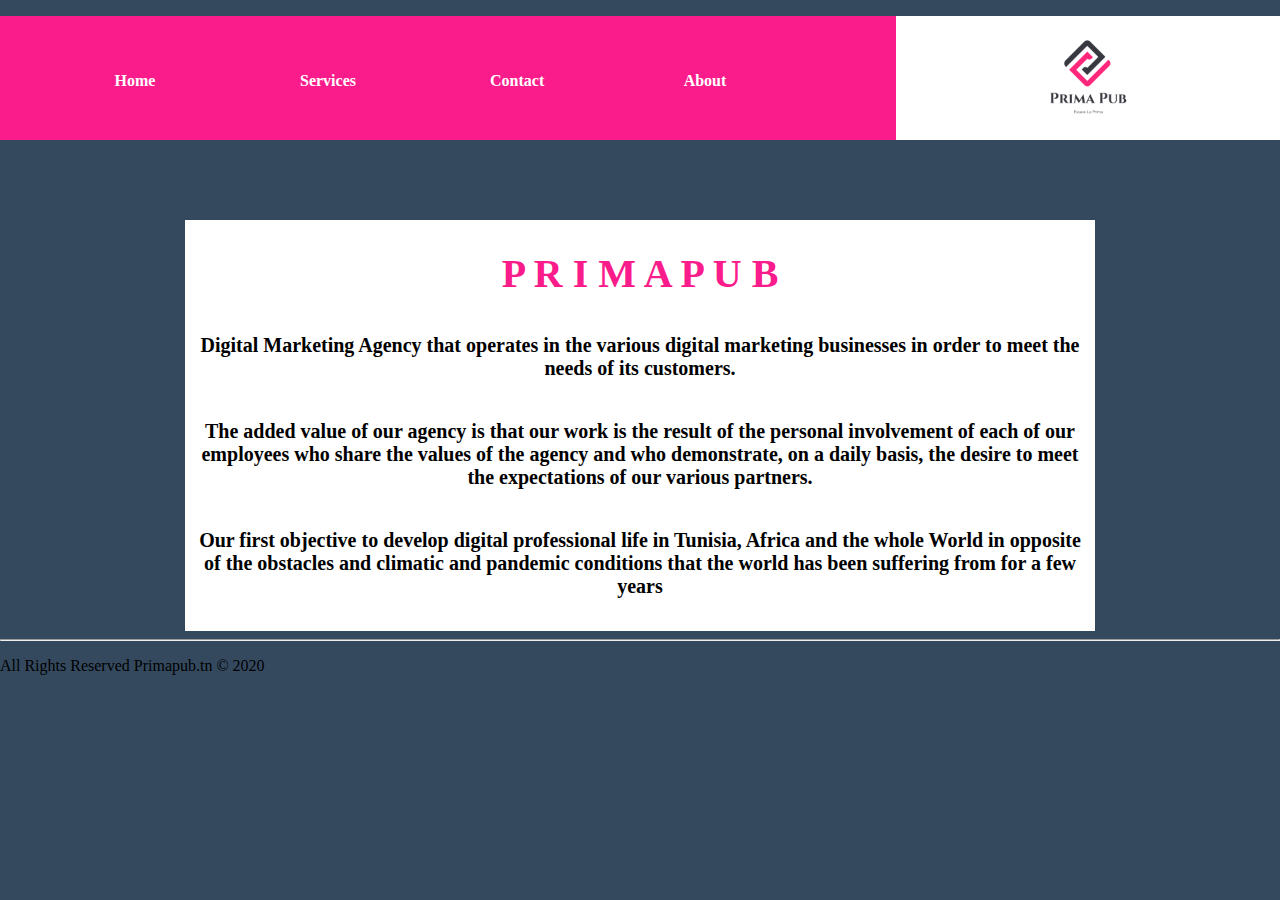
<file: about.html>
<!DOCTYPE html> 
<html lang = "en" dir="ltl" >
<head> 
    <title> PrimaPub.tn </title>
    <link rel="icon" href="photos/logo.png">
    <link rel="apple-touch-icon" href="photos/logo.png">
    <link rel="stylesheet" href="about.css">
    <meta charset=" utf-8 ">
    <meta name="viewport" content="width=device-width , initial-scale=1.0" >
    
    </head>
    <header>
        <span >
            <img id="logo" src="photos/logo.png" alt="">
        </span>

<nav>
    <ul>

<li>
    <a id="p2" href="indexpb.html"> Home</a>

</li>

<li>
    <a id="p2" href="indexpb.html">Services</a>


</li>


<li>
    <a id="p2" href="indexpb.html">Contact</a>


</li>

<li>
    <a id="p2" href="indexpb.html">About</a>

</li>

    </ul>
</nav>
    </header>

    <body>

    <div id="box" >

<h1 class="leg" >
    P R I M A  P U B
</h1>

<p id="discription">
    Digital Marketing Agency that operates in the various digital marketing businesses in order to meet the needs of its customers.
</p>
<p id="discription">  The added value of our agency is that our work is the result of the personal involvement of each of our employees who share the values of the agency and who demonstrate,
     on a daily basis, the desire to meet the expectations of our various partners.</p>
     <p id="discription">
        Our first objective to develop digital professional life in Tunisia, Africa and the whole World in opposite of 
         the obstacles and climatic and pandemic conditions that the world has been suffering from for a few years
    </p>
     
</div>
        
    </body>
    <hr > 

    <footer>
    
      <p > All Rights Reserved Primapub.tn © 2020 </p>
    
    </footer>

    </html>
</file>
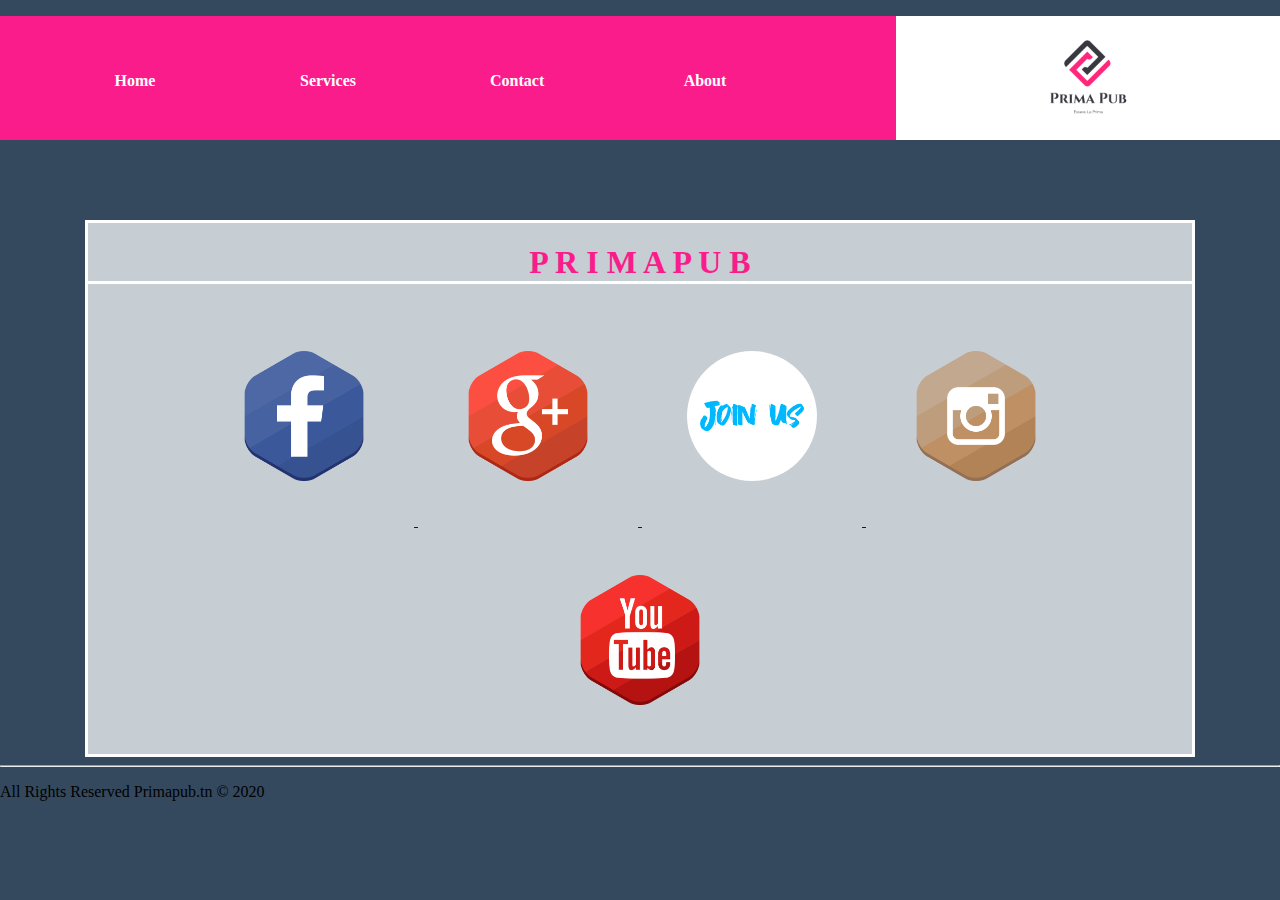
<file: contact.html>
<!DOCTYPE html> 
<html lang = "en" dir="ltl" >
<head> 
    <title> PrimaPub.tn </title>
    <link rel="icon" href="photos/logo.png">
    <link rel="apple-touch-icon" href="photos/logo.png">
    <link rel="stylesheet" href="contact.css">
    <meta charset=" utf-8 ">
    <meta name="viewport" content="width=device-width , initial-scale=1.0" >
    
    </head>
    <header>
        <span >
            <img id="logo" src="photos/logo.png" alt="">
        </span>

<nav>
    <ul>

<li>
    <a id="p2" href="indexpb.html"> Home</a>

</li>

<li>
    <a id="p2" href="indexpb.html">Services</a>


</li>


<li>
    <a id="p2" href="indexpb.html">Contact</a>


</li>

<li>
    <a id="p2" href="indexpb.html">About</a>

</li>

    </ul>
</nav>
    </header>

    <body>

    <div id="box" >
<h1 class="leg" >
    P R I M A  P U B
</h1>
<a href="https://www.facebook.com/primapub.tn"  target="blank">
<img src="photos/fb.png" alt="facebook">
</a>
<a href="mailto:primapub.tn@gmail.com" target="blank" >
<img src="photos/gmail.png" alt="gmail">
</a>
<a href="https://mailchi.mp/8bf60d991755/primapubtn" target="blank"> <img id="ad" src="photos/joinus.png" alt="joinus">
</a>
<a href="https://www.instagram.com/primapub.tn/" target="blank" > 
<img src="photos/instagram.png" alt="instagram">
</a>
<a href="https://www.youtube.com/channel/UCvsCZTEEdYkbROqAPm7W9ag/about" target="blank" > 
<img src="photos/youtube.png" alt="youtube">
</a>
</div>
 
    </body>
    <hr > 

<footer>

  <p > All Rights Reserved Primapub.tn © 2020 </p>

</footer>
    </html>
</file>
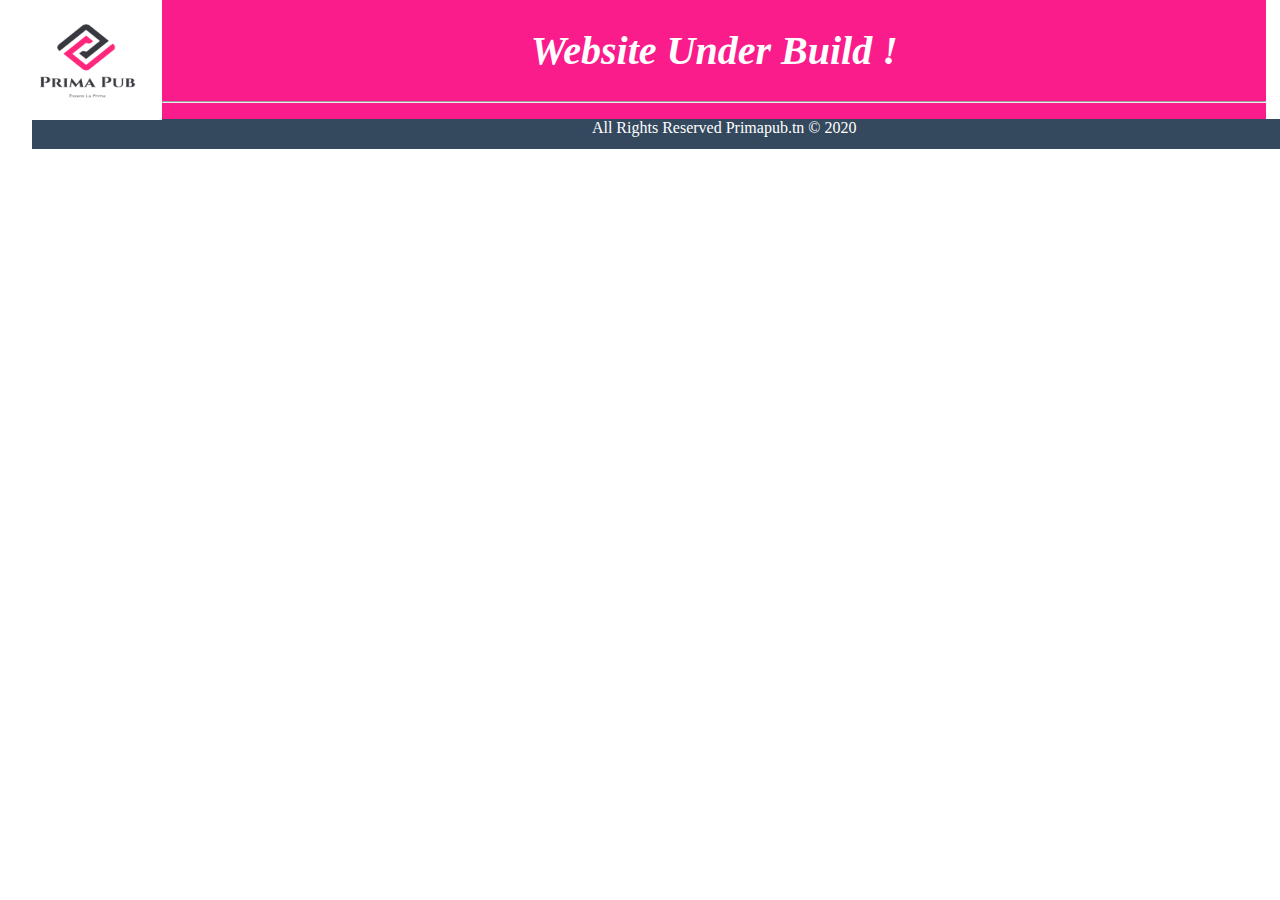
<file: Graphic design.html>
<!DOCTYPE html>
<html lang = "en" dir="ltl" >
<head> 
    <title>  PrimaPub.tn Graphic Design</title>
    <link rel="icon" href="photos/logo.png">
    <link rel="apple-touch-icon" href="photos/logo.png">
    <link rel="stylesheet" href="sponsoring.css">
    <meta charset=" utf-8 ">
    <meta name="viewport" content="width=device-width , initial-scale=1.0" >
    
    </head>
    <header>
        <span >
           <a href="indexpb.html"> <img id="logo" src="photos/logo.png" alt=""> </a>
        </span>

        <nav>
            <h1>Website Under Build !</h1>
       </nav>

        </body>

<hr > 

<footer >

  <p > All Rights Reserved Primapub.tn © 2020 </p>

</footer>
</html>
</file>
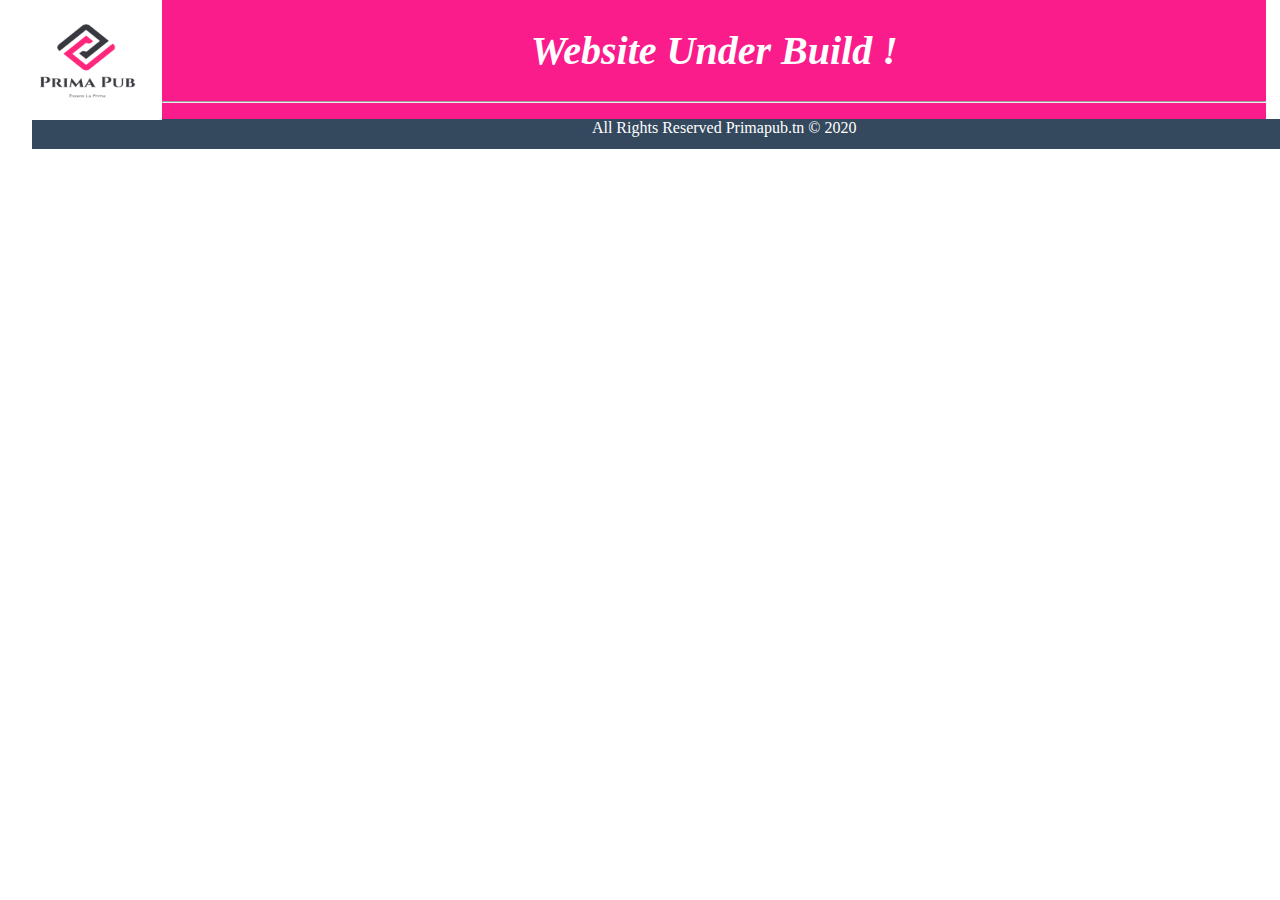
<file: marketing plans.html>
<!DOCTYPE html>
<html lang = "en" dir="ltl" >
<head> 
    <title>  PrimaPub.tn S.M.O </title>
    <link rel="icon" href="photos/logo.png">
    <link rel="apple-touch-icon" href="photos/logo.png">
    <link rel="stylesheet" href="sponsoring.css">
    <meta charset=" utf-8 ">
    <meta name="viewport" content="width=device-width , initial-scale=1.0" >
    
    </head>
    <header>
        <span >
           <a href="indexpb.html"> <img id="logo" src="photos/logo.png" alt=""> </a>
        </span>


 <nav> 
     <h1>Website Under Build !</h1>
</nav>



        </body>

<hr > 

<footer >

  <p > All Rights Reserved Primapub.tn © 2020 </p>

</footer>
</html>
</file>
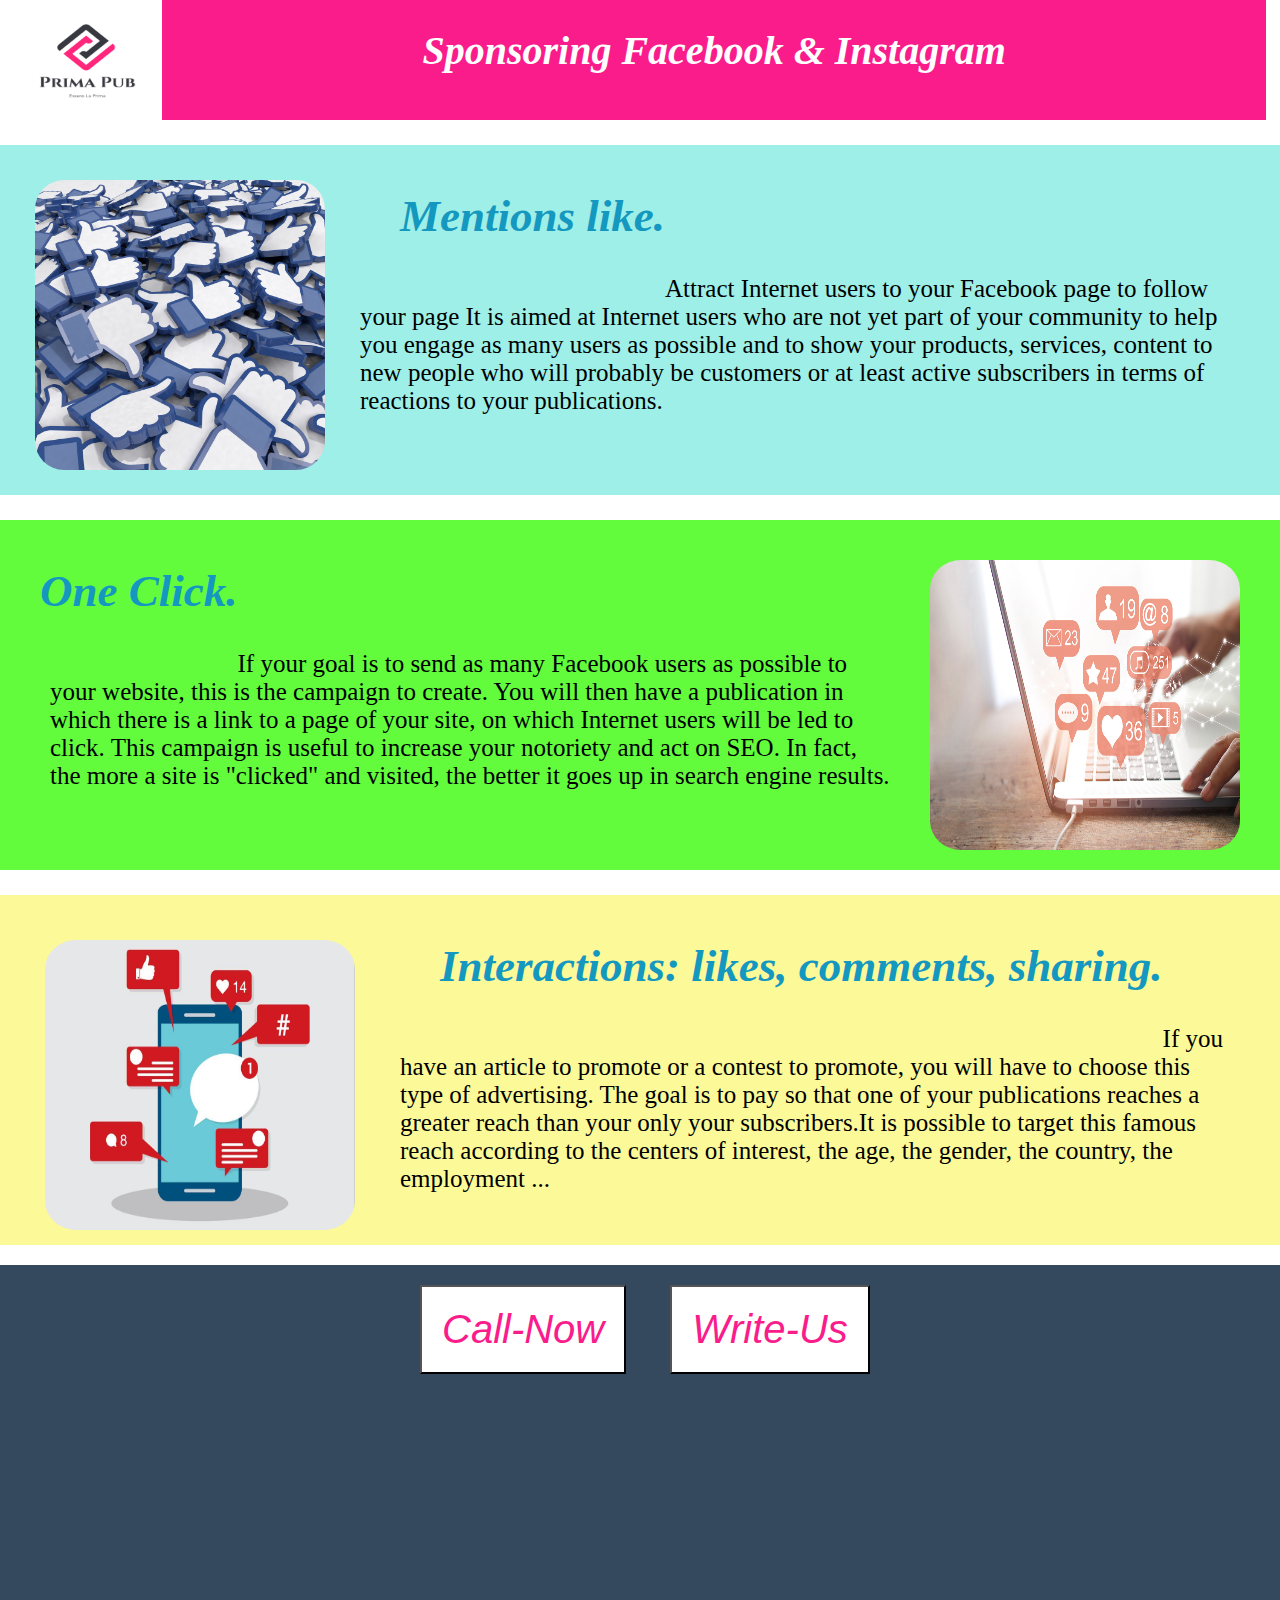
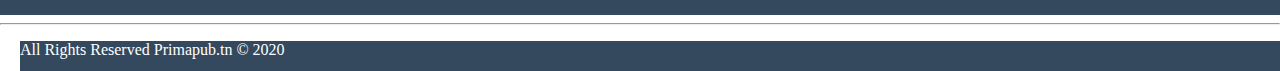
<file: sponsoring.html>
<!DOCTYPE html>
<html lang = "en" dir="ltl" >
<head> 
    <title>  PrimaPub.tn sponsoring </title>
    <link rel="icon" href="photos/logo.png">
    <link rel="apple-touch-icon" href="photos/logo.png">
    <link rel="stylesheet" href="sponsoring.css">
    <meta charset=" utf-8 ">
    <meta name="viewport" content="width=device-width , initial-scale=1.0" >
    
    </head>
    <header>
        <span >
           <a href="indexpb.html"> <img id="logo" src="photos/logo.png" alt=""> </a>
        </span>

<nav>
<h1> Sponsoring Facebook & Instagram </h1>
</nav>
    </header>
<br>
    <body>
        <article class="c1">
            <img id="a1" src="photos/m3.jpg " alt="">  
             <h3 class="ht1">  Mentions like. </h3>
        <p id="p1"> Attract Internet users to your Facebook page to follow your page It is aimed at Internet users who are not yet part of your community to help you engage as many users as possible and to show your products, services, content to new people who will 
            probably be customers or at least active subscribers in terms of reactions to your publications. </p>
        </article>
        <article class="c2">
            <img id="a2" src="photos/m2.jpg" alt=""> 
            <h3 class="ht2">
                One Click. 
            </h3>
        <p id="p2"> If your goal is to send as many Facebook users as possible to your website, this is the campaign to create. You will then have a publication in which there is a link to a page of your site, on which Internet users will be led to click.
            This campaign is useful to increase your notoriety and act on SEO. In fact, the more a site is "clicked" and visited, the better it goes up in search engine results. </p>
        </article>
        <article class="c3" > 
            <img id="a3" src="photos/m1.jpg" alt=""> 
            <h3 class="ht1" >   Interactions: likes, comments, sharing.  </h3>

        <p id="p3"> If you have an article to promote or a contest to promote, you will have to choose this type of advertising. The goal is to pay so that one of your publications reaches a greater reach than your only your subscribers.It is possible to target this famous reach 
            according to the centers of interest, the age, the gender, the country, the employment ... </p>
        </article>
                        
<article class="center">
    <button class="buton" type="submit"> <a href="tel:+21629211644"> Call-Now </a>  </button>
    <button class="buton" type="submit"> <a href="https://www.facebook.com/messages/t/100983644927513" target="blank"> Write-Us </a>  </button>
</article>


        </body>

<hr > 

<footer >

  <p > All Rights Reserved Primapub.tn © 2020 </p>

</footer>
</html>
</file>
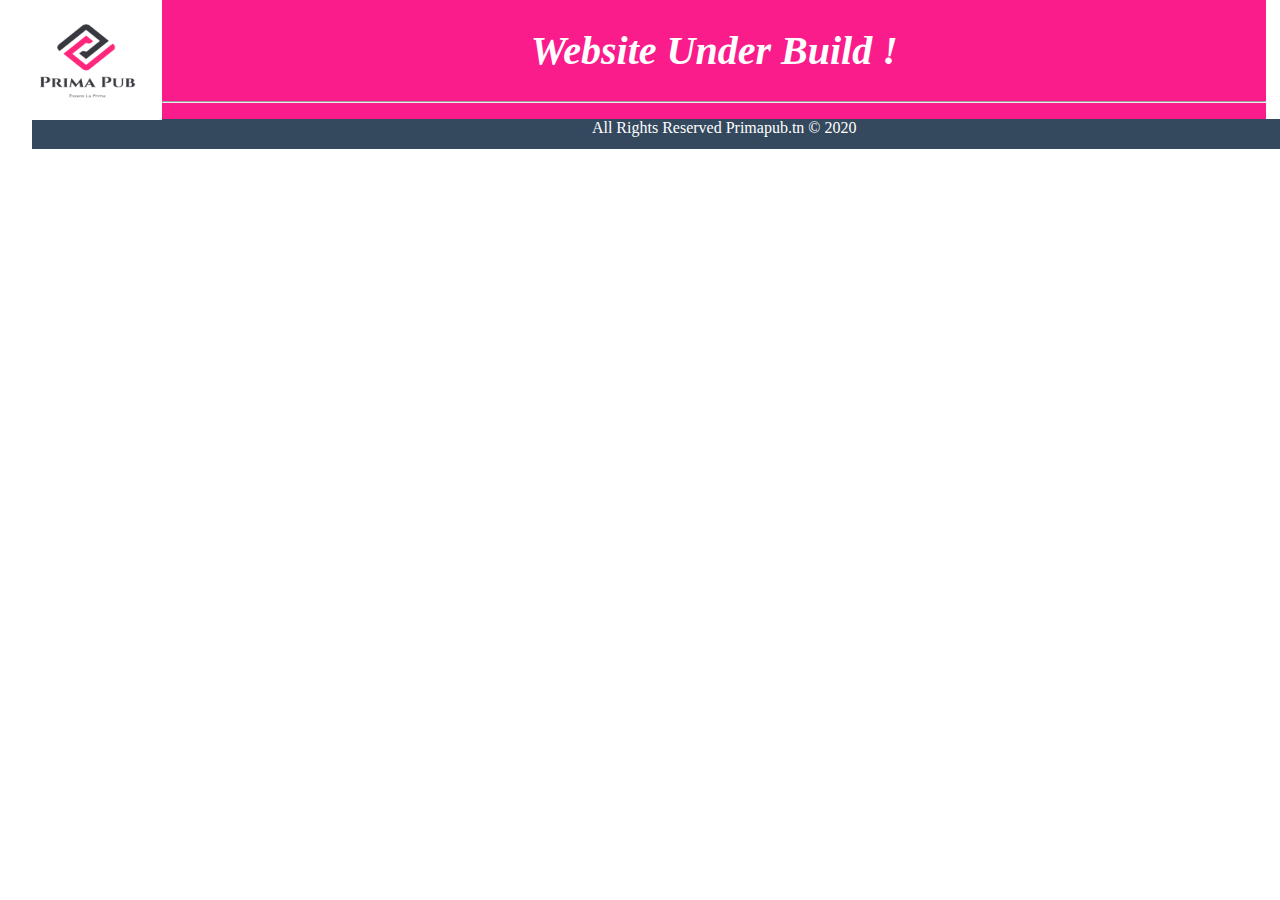
<file: web sites build.html>
<!DOCTYPE html>
<html lang = "en" dir="ltl" >
<head> 
    <title>  PrimaPub.tn Web Sites Build </title>
    <link rel="icon" href="photos/logo.png">
    <link rel="apple-touch-icon" href="photos/logo.png">
    <link rel="stylesheet" href="sponsoring.css">
    <meta charset=" utf-8 ">
    <meta name="viewport" content="width=device-width , initial-scale=1.0" >
    
    </head>
    <header>
        <span >
           <a href="indexpb.html"> <img id="logo" src="photos/logo.png" alt=""> </a>
        </span>

<nav> <h1>Website Under Build !</h1>



        </body>

<hr > 

<footer >

  <p > All Rights Reserved Primapub.tn © 2020 </p>

</footer>
</html>
</file>
<file: about.css>
header{width: 100%;
    height: 100%;
margin-top: 0%;
background: #34495e;

    }
header img{
    width: 120px;
}
span{
    background-color:white;
    text-align:center;
    width: 30%;
    float: right;
}
nav{
    background-color: rgb(250, 28, 139);
    width: 70%;
    height: 124px;
    text-align: center;
}
nav a{
    text-decoration: none;
    color: white;
    font-weight: bold;
    display: inline-block;
padding: 15px 70px;

}
nav a:hover{
    border-bottom:solid ;
    border-color:  rgb(250, 28, 139) ;
background-color: white ;
color: rgb(250, 28, 139) ;

}
nav li{
    float: left;
    display: inline-block;
    line-height: 100px;
    width: 190px;
    
}
body{
    margin: 0;
    padding: 0;
    background: #34495e;
}
.leg {
    background-color:rgba(255, 255, 255, 0);
    color:  rgb(250, 28, 139);
    font-weight: bold;
    text-align: center;
}
#box{
    font-size: 20px;
    background-color: white;
    border-style: solid;
    border-color: white;
    margin-top: 80px;
    margin-right: 185px ;
    margin-left: 185px ;
}
#discription{
    padding: 10px 10px;
font-weight: bold;
text-align: center;
}
</file>
<file: contact.css>
header{width: 100%;
    height: 100%;
margin-top: 0%;
background: #34495e;

    }
header img{
    width: 120px;
}
span{
    background-color:white;
    text-align:center;
    width: 30%;
    float: right;
}
nav{
    background-color: rgb(250, 28, 139);
    width: 70%;
    height: 124px;
    text-align: center;
}
nav a{
    text-decoration: none;
    color: white;
    font-weight: bold;
    display: inline-block;
padding: 15px 70px;

}
nav a:hover{
    border-bottom:solid ;
    border-color:  rgb(250, 28, 139) ;
background-color: white ;
color: rgb(250, 28, 139) ;

}
nav li{
    float: left;
    display: inline-block;
    line-height: 100px;
    width: 190px;
    
}
body{
    margin: 0;
    padding: 0;
    background: #34495e;
}
.leg {
    background-color:rgba(255, 255, 255, 0);
    color:  rgb(250, 28, 139);
    font-weight: bold;
    text-align: center;
}
#box{
    background-color: rgba(254, 255, 255, 0.726);
    border-style: solid;
    border-color: white;
    margin-top: 80px;
    margin-right: 85px ;
    margin-left: 85px ;
    text-align: center;
}
#box h1{
    border-bottom: solid white ;

}
#discription{
    padding: 10px 10px;
font-weight: bold;
text-align: center;
}
#box img{
    width: 130px;
    display: inline-block;
    margin: 45px;

}
#ad{
border-radius: 50%;
}
</file>
<file: sponsoring.css>
header{
  display: inline-block;
  width: 98%;
  background-color: rgb(250, 28, 139) ;
  margin-top: 0% ;
text-align: center;
height: 120px;
margin-left: 12px;
margin-right: 5px;
}

h1{
  font-style: italic;
  font-size:40px;
color: white;
}
  header img{
    float: left;
    width: 150px;
    height: 120px;
  }
  body{
    margin: 0;
    padding: 0;
    background: #ffffff;
}
  article{
    margin-top: 20px;
    width: 100%;
    height: 350px;
  }
 
  .ht1{
    text-align: center;
    font-style: italic;
    font-size:45px;
    float:left;
    color: #1598c0;
    margin-left:40px;
  
  }
  .ht2{
    text-align: center;
    font-style: italic;
    font-size:45px;
    float: left;
    color: #1598c0;
    margin-left:40px;
  
  }

  .c1{
    
background-color: rgba(64, 224, 208, 0.513);
  }
#a1{

  border-radius: 10%;
  margin: 35px;
  width: 290px;
  float: left;
}
#p1{
  font-size:25px;
  padding-left: 50px;
  padding-right:  50px; 
    padding-top:130px ;
    color: black;
}
.c2{
 background-color: rgba(50, 251, 0, 0.76); }
#a2{
  border-radius: 10%;
  margin: 40px;
  width: 310px;
  float: right ;
  height: 290px;
}
.c3:hover{
  animation-name: col ;
animation-duration: 6s;
}
.c2:hover{
  animation-name: col ;
animation-duration: 6s;
}
.c1:hover{
  animation-name: col ;
animation-duration: 6s;
}
#p2{
  font-size:25px;
padding-left: 50px;
padding-right:  50px; 
  padding-top:130px ;
  color: black;
}
.c3{
  background-color: rgb(252, 250, 152);
}
#a3{
  border-radius: 10%;
  margin: 45px;
  width: 310px;
  float: left;
  height: 290px;

}
#p3{
  font-size:25px;
padding-left: 50px;
padding-right:  50px; 
  padding-top:130px ;
  color: black;

}
footer{
  padding: 0%;
  margin: 0%;
  width: 100%;
  height: 30px;
  background: #34495e;

    color: white;
    margin-left:20px ;
  }
  .buton{
    margin: 20px;
    padding: 20px;
    background-color: white;
    text-align: center;
    font-style: italic;
    font-size:40px;
  }
  .buton:hover{
    color: white;
    font-size:50px;
    background-color: rgb(250, 28, 139);
  }
  
.buton a{
  text-decoration: none;
  color: rgb(250, 28, 139) ;
}
.buton a:hover{
  color: white;
}
.center{
  background: #34495e;


}





  @keyframes col {
      0%   {background-color: rgb(255, 72, 0);}
      25%  {background-color:rgb(252, 250, 152);}
      50%  {background-color:rgba(50, 251, 0, 0.76);}
      100% {background-color: rgba(64, 224, 208, 0.513);}
    }
</file>
